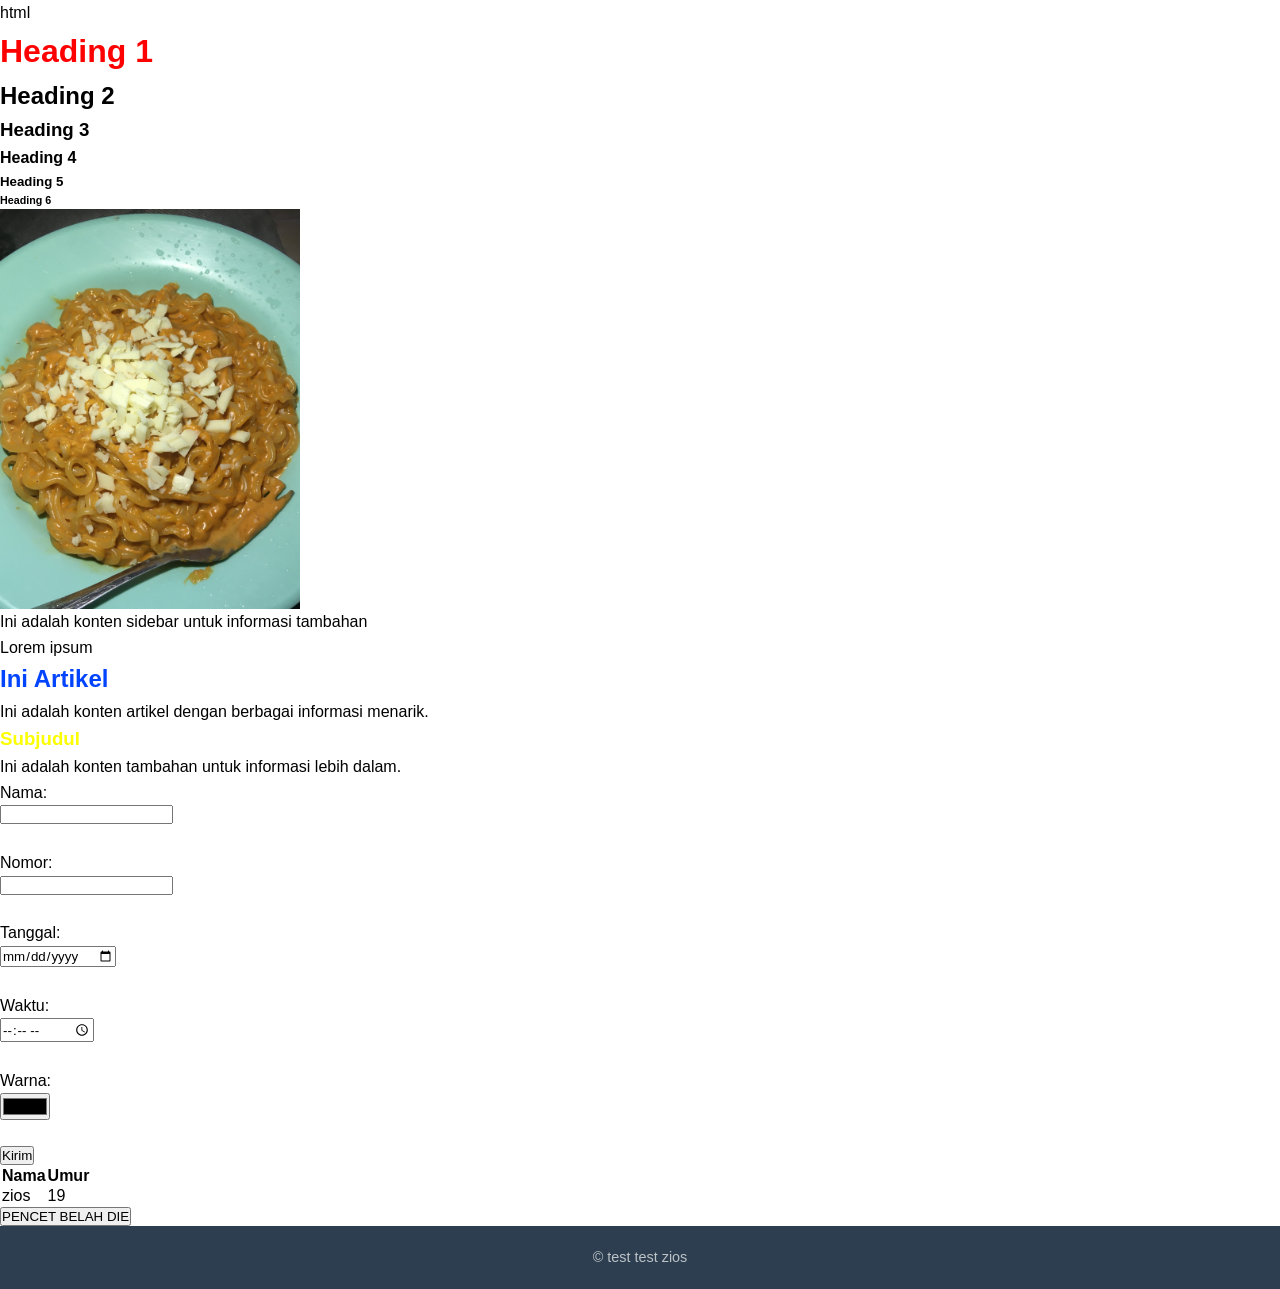
<file: index.html>
html
<!DOCTYPE html>
<html lang="en">
<head>
    <title>Form</title>
</head>

<body style="background-color: white; color: black;">

    <!-- Heading -->
    <h1 style="color: rgb(255, 0, 0);">Heading 1</h1>
    <h2>Heading 2</h2>
    <h3>Heading 3</h3>
    <h4>Heading 4</h4>
    <h5>Heading 5</h5>
    <h6>Heading 6</h6>
<img src="IMG_9913.JPG" width="300">

    <!-- Sidebar -->
    <aside>
        <p>Ini adalah konten sidebar untuk informasi tambahan</p>
    </aside>

    <!-- Artikel -->
    <p>Lorem ipsum</p>

    <h2 style="color: rgb(0, 68, 255);">Ini Artikel</h2>
    <p>Ini adalah konten artikel dengan berbagai informasi menarik.</p>

    <h3 style="color: rgb(251, 255, 0);">Subjudul</h3>
    <p>Ini adalah konten tambahan untuk informasi lebih dalam.</p>

    <!-- Form -->
    <form action="/submit" method="post">
        <label>Nama:</label><br>
        <input type="text"><br><br>

        <label>Nomor:</label><br>
        <input type="number"><br><br>

        <label>Tanggal:</label><br>
        <input type="date"><br><br>

        <label>Waktu:</label><br>
        <input type="time"><br><br>

        <label>Warna:</label><br>
        <input type="color"><br><br>

        <input type="submit" value="Kirim">
    </form>

    <table>
    <tr>
        <th>Nama</th>
        <th>Umur</th>
    </tr>
    <tr>
        <td>zios</td>
        <td>19</td>
    </tr>
</table>

<button onclick="alert('hallo saya dari DeFellas')">
    PENCET BELAH DIE
</button>

<link rel="stylesheet" href="style.css">

  <!-- Footer -->
    <footer>
        <p>&copy; test test zios</p>
    </footer>

    <script src="scrip.js"></script>

</body>
</html>
</file>
<file: style.css>
* {
    margin: 0;
    padding: 0;
    box-sizing: border-box;
    font-family: 'Segoe UI', Tahoma, Geneva, Verdana, sans-serif;
}

body {
    background-color: #000000;
    color: #333;
    line-height: 1.6;
    scroll-behavior: smooth;
}


header {
    background: #2c3e50;
    color: #000000;
    padding: 1rem 5%;
    position: fixed;
    width: 100%;
    top: 0;
    z-index: 1000;
    box-shadow: 0 2px 10px rgba(0,0,0,0.1);
}

nav {
    display: flex;
    justify-content: space-between;
    align-items: center;
}

.logo {
    font-size: 1.5rem;
    font-weight: bold;
    letter-spacing: 2px;
}

.logo span {
    color: #3498db;
}

nav ul {
    display: flex;
    list-style: none;
}

nav ul li {
    margin-left: 20px;
}

nav ul li a {
    color: #fff;
    text-decoration: none;
    font-weight: 500;
    transition: 0.3s;
}

nav ul li a:hover {
    color: #3498db;
}


.hero {
    height: 60vh;
    background: linear-gradient(rgba(0,0,0,0.6), rgba(0,0,0,0.6)), url('hero.jpg'); /* Pastikan ada hero.jpg di folder */
    background-size: cover;
    background-position: center;
    display: flex;
    align-items: center;
    justify-content: center;
    text-align: center;
    color: #fff;
    margin-top: 60px;
}

.hero-content h1 {
    font-size: 3rem;
    margin-bottom: 10px;
}

.btn {
    display: inline-block;
    margin-top: 20px;
    padding: 10px 30px;
    background: #3498db;
    color: #fff;
    text-decoration: none;
    border-radius: 25px;
    transition: 0.3s;
}

.btn:hover {
    background: #2980b9;
    transform: translateY(-3px);
}


main {
    padding: 50px 10%;
}

.card-section {
    margin-bottom: 50px;
}

.card-section h2 {
    border-left: 5px solid #3498db;
    padding-left: 15px;
    margin-bottom: 20px;
}

.card {
    background: #fff;
    padding: 30px;
    border-radius: 12px;
    box-shadow: 0 4px 15px rgba(0,0,0,0.05);
    transition: 0.3s;
}

.card:hover {
    transform: scale(1.02);
}

.tag-list {
    margin-top: 15px;
    display: flex;
    gap: 10px;
    list-style: none;
}

.tag-list li {
    background: #e1f5fe;
    color: #0277bd;
    padding: 5px 12px;
    border-radius: 15px;
    font-size: 0.8rem;
    font-weight: bold;
}

.code-box {
    background: #272822;
    color: #f8f8f2;
    padding: 15px;
    border-radius: 8px;
    margin-top: 15px;
    font-family: 'Courier New', Courier, monospace;
}


footer {
    text-align: center;
    padding: 20px;
    background: #2c3e50;
    color: #bdc3c7;
    font-size: 0.9rem;
}
</file>
